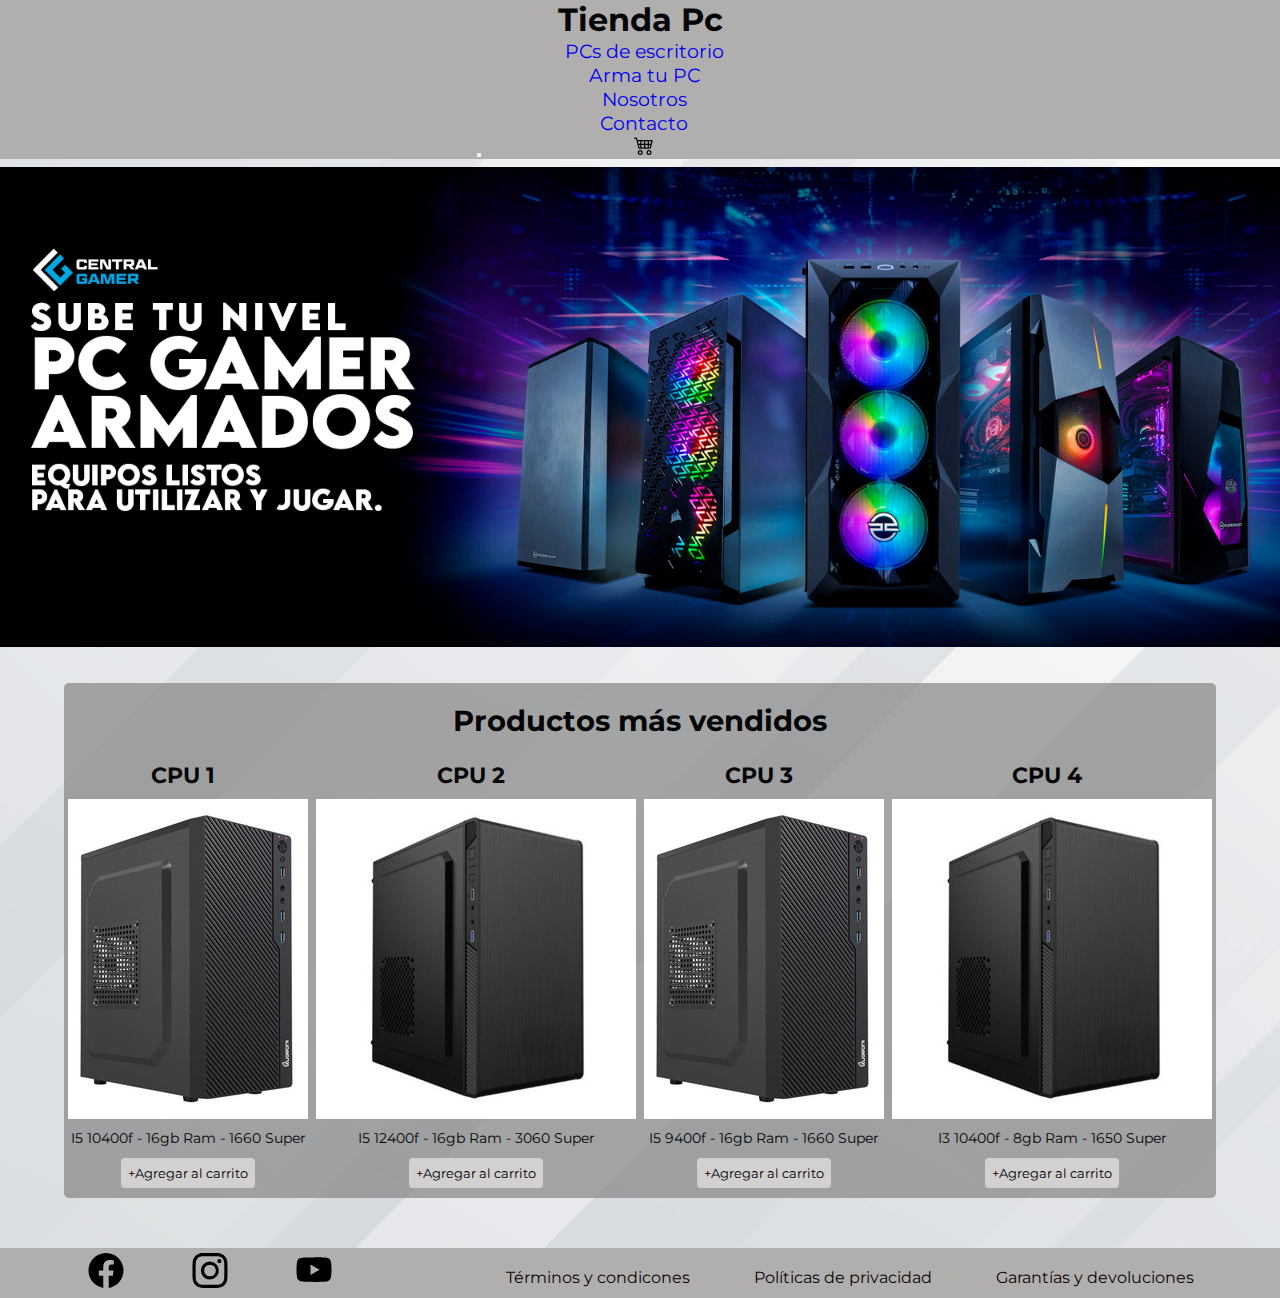
<file: index.html>
<!doctype html>
<html lang="en">
  <head>
    <meta charset="utf-8">
    <meta name="viewport" content="width=device-width, initial-scale=1">
    <meta name="robot" content="index,follow"/>
    <meta name="description" content="Comprá la pc que estas buscando al mejor precio del mercado">
    <title>Tienda PC - Inicio</title>
    <link href="https://cdn.jsdelivr.net/npm/bootstrap@5.3.0/dist/css/bootstrap.min.css" rel="stylesheet" integrity="sha384-9ndCyUaIbzAi2FUVXJi0CjmCapSmO7SnpJef0486qhLnuZ2cdeRhO02iuK6FUUVM" crossorigin="anonymous">
    <link rel="stylesheet" href="./css/main.css">
  </head>
  <body>
    <header>
      <nav class="navbar navbar-expand-md botonera sticky-top">
        <div class="container-fluid">
          <a class="navbar-brand" href="#"><a href="./index.html"><h1>Tienda Pc</h1></a>
          <button class="navbar-toggler" type="button" data-bs-toggle="collapse" data-bs-target="#navbarNav" aria-controls="navbarNav" aria-expanded="false" aria-label="Toggle navigation">
            <span class="navbar-toggler-icon"></span>
          </button>
          <div class="collapse navbar-collapse menu" id="navbarNav">
            <ul class="navbar-nav">
              <li class="nav-item">
                <a class="nav-link" href="./pages/pcsescritorio.html">PCs de escritorio</a>
              </li>
              <li class="nav-item">
                <a class="nav-link" href="./pages/armatupc.html">Arma tu PC</a>
              </li>
              <li class="nav-item">
                <a class="nav-link" href="./pages/nosotros.html">Nosotros</a>
              </li>
              <li class="nav-item">
                <a class="nav-link" href="./pages/contacto.html">Contacto</a>
              </li>
              <li><a href="#"><svg xmlns="http://www.w3.org/2000/svg"  fill="currentColor" class="bi bi-cart4" viewBox="0 0 16 16">
                <path d="M0 2.5A.5.5 0 0 1 .5 2H2a.5.5 0 0 1 .485.379L2.89 4H14.5a.5.5 0 0 1 .485.621l-1.5 6A.5.5 0 0 1 13 11H4a.5.5 0 0 1-.485-.379L1.61 3H.5a.5.5 0 0 1-.5-.5zM3.14 5l.5 2H5V5H3.14zM6 5v2h2V5H6zm3 0v2h2V5H9zm3 0v2h1.36l.5-2H12zm1.11 3H12v2h.61l.5-2zM11 8H9v2h2V8zM8 8H6v2h2V8zM5 8H3.89l.5 2H5V8zm0 5a1 1 0 1 0 0 2 1 1 0 0 0 0-2zm-2 1a2 2 0 1 1 4 0 2 2 0 0 1-4 0zm9-1a1 1 0 1 0 0 2 1 1 0 0 0 0-2zm-2 1a2 2 0 1 1 4 0 2 2 0 0 1-4 0z" /></svg></a>
                </li>   
            </ul>
          </div>
        </div>
      </nav>
        <img src="img/backgrounds/Computadores.png" alt="Setup gamer">
    </header>
    <main>
        <section class="container">
            <h2>Productos más vendidos</h2>
                <div class="productos-mas-vendidos">
                    <figure>
                        <a href="#">
                        <figcaption><h3>CPU 1</h3></figcaption>
                        <img src="./img/Gabinetes/gabinete2.jpg" alt="Gabinete de computadora"></a>
                        <p>I5 10400f - 16gb Ram - 1660 Super</p>
                        <button>+Agregar al carrito</button>
                    </figure>
                    <figure>
                        <a href="#">
                        <figcaption><h3>CPU 2</h3></figcaption>
                        <img src="./img/Gabinetes/gabinete1.jpg" alt="Gabinete de computadora"></a>
                        <p>I5 12400f - 16gb Ram - 3060 Super</p>
                        <button>+Agregar al carrito</button>
                    </figure>
                    <figure>
                        <a href="#">
                        <figcaption><h3>CPU 3</h3></figcaption>
                        <img src="./img/Gabinetes/gabinete2.jpg" alt="Gabinete de computadora"></a>  
                        <p>I5 9400f - 16gb Ram - 1660 Super</p>
                        <button>+Agregar al carrito</button>
                    </figure>
                    <figure>
                        <a href="#">
                        <figcaption><h3>CPU 4</h3></figcaption>
                        <img src="./img/Gabinetes/gabinete1.jpg" alt="Gabinete de computadora"></a>
                        <p>I3 10400f - 8gb Ram - 1650 Super</p>
                        <button>+Agregar al carrito</button>   
                    </figure>       
             </div>
        </section>
    </main>
    <footer>
        <div class="social">
            <svg xmlns="http://www.w3.org/2000/svg" fill="currentColor" class="bi bi-facebook"
                viewBox="0 0 16 16">
                <path
                    d="M16 8.049c0-4.446-3.582-8.05-8-8.05C3.58 0-.002 3.603-.002 8.05c0 4.017 2.926 7.347 6.75 7.951v-5.625h-2.03V8.05H6.75V6.275c0-2.017 1.195-3.131 3.022-3.131.876 0 1.791.157 1.791.157v1.98h-1.009c-.993 0-1.303.621-1.303 1.258v1.51h2.218l-.354 2.326H9.25V16c3.824-.604 6.75-3.934 6.75-7.951z" />
            </svg>
            <svg xmlns="http://www.w3.org/2000/svg" fill="currentColor" class="bi bi-instagram"
                viewBox="0 0 16 16">
                <path
                    d="M8 0C5.829 0 5.556.01 4.703.048 3.85.088 3.269.222 2.76.42a3.917 3.917 0 0 0-1.417.923A3.927 3.927 0 0 0 .42 2.76C.222 3.268.087 3.85.048 4.7.01 5.555 0 5.827 0 8.001c0 2.172.01 2.444.048 3.297.04.852.174 1.433.372 1.942.205.526.478.972.923 1.417.444.445.89.719 1.416.923.51.198 1.09.333 1.942.372C5.555 15.99 5.827 16 8 16s2.444-.01 3.298-.048c.851-.04 1.434-.174 1.943-.372a3.916 3.916 0 0 0 1.416-.923c.445-.445.718-.891.923-1.417.197-.509.332-1.09.372-1.942C15.99 10.445 16 10.173 16 8s-.01-2.445-.048-3.299c-.04-.851-.175-1.433-.372-1.941a3.926 3.926 0 0 0-.923-1.417A3.911 3.911 0 0 0 13.24.42c-.51-.198-1.092-.333-1.943-.372C10.443.01 10.172 0 7.998 0h.003zm-.717 1.442h.718c2.136 0 2.389.007 3.232.046.78.035 1.204.166 1.486.275.373.145.64.319.92.599.28.28.453.546.598.92.11.281.24.705.275 1.485.039.843.047 1.096.047 3.231s-.008 2.389-.047 3.232c-.035.78-.166 1.203-.275 1.485a2.47 2.47 0 0 1-.599.919c-.28.28-.546.453-.92.598-.28.11-.704.24-1.485.276-.843.038-1.096.047-3.232.047s-2.39-.009-3.233-.047c-.78-.036-1.203-.166-1.485-.276a2.478 2.478 0 0 1-.92-.598 2.48 2.48 0 0 1-.6-.92c-.109-.281-.24-.705-.275-1.485-.038-.843-.046-1.096-.046-3.233 0-2.136.008-2.388.046-3.231.036-.78.166-1.204.276-1.486.145-.373.319-.64.599-.92.28-.28.546-.453.92-.598.282-.11.705-.24 1.485-.276.738-.034 1.024-.044 2.515-.045v.002zm4.988 1.328a.96.96 0 1 0 0 1.92.96.96 0 0 0 0-1.92zm-4.27 1.122a4.109 4.109 0 1 0 0 8.217 4.109 4.109 0 0 0 0-8.217zm0 1.441a2.667 2.667 0 1 1 0 5.334 2.667 2.667 0 0 1 0-5.334z" />
            </svg>
            <svg xmlns="http://www.w3.org/2000/svg" fill="currentColor" class="bi bi-youtube"
                viewBox="0 0 16 16">
                <path
                    d="M8.051 1.999h.089c.822.003 4.987.033 6.11.335a2.01 2.01 0 0 1 1.415 1.42c.101.38.172.883.22 1.402l.01.104.022.26.008.104c.065.914.073 1.77.074 1.957v.075c-.001.194-.01 1.108-.082 2.06l-.008.105-.009.104c-.05.572-.124 1.14-.235 1.558a2.007 2.007 0 0 1-1.415 1.42c-1.16.312-5.569.334-6.18.335h-.142c-.309 0-1.587-.006-2.927-.052l-.17-.006-.087-.004-.171-.007-.171-.007c-1.11-.049-2.167-.128-2.654-.26a2.007 2.007 0 0 1-1.415-1.419c-.111-.417-.185-.986-.235-1.558L.09 9.82l-.008-.104A31.4 31.4 0 0 1 0 7.68v-.123c.002-.215.01-.958.064-1.778l.007-.103.003-.052.008-.104.022-.26.01-.104c.048-.519.119-1.023.22-1.402a2.007 2.007 0 0 1 1.415-1.42c.487-.13 1.544-.21 2.654-.26l.17-.007.172-.006.086-.003.171-.007A99.788 99.788 0 0 1 7.858 2h.193zM6.4 5.209v4.818l4.157-2.408L6.4 5.209z" />
            </svg>
        </div>
        <div class="pie">
            <ul>
                <li>
                    <a href="#" rel="nofollow">Términos y condicones</a>
                </li>
                <li>
                    <a href="#" rel="nofollow">Políticas de privacidad</a>
                </li>
                <li>
                    <a href="#" rel="nofollow">Garantías y devoluciones</a>
                </li>
            </ul>
        </div>
    </footer>
<script src="https://cdn.jsdelivr.net/npm/bootstrap@5.3.0/dist/js/bootstrap.bundle.min.js" integrity="sha384-geWF76RCwLtnZ8qwWowPQNguL3RmwHVBC9FhGdlKrxdiJJigb/j/68SIy3Te4Bkz" crossorigin="anonymous"></script>
</body>
</html>
</file>
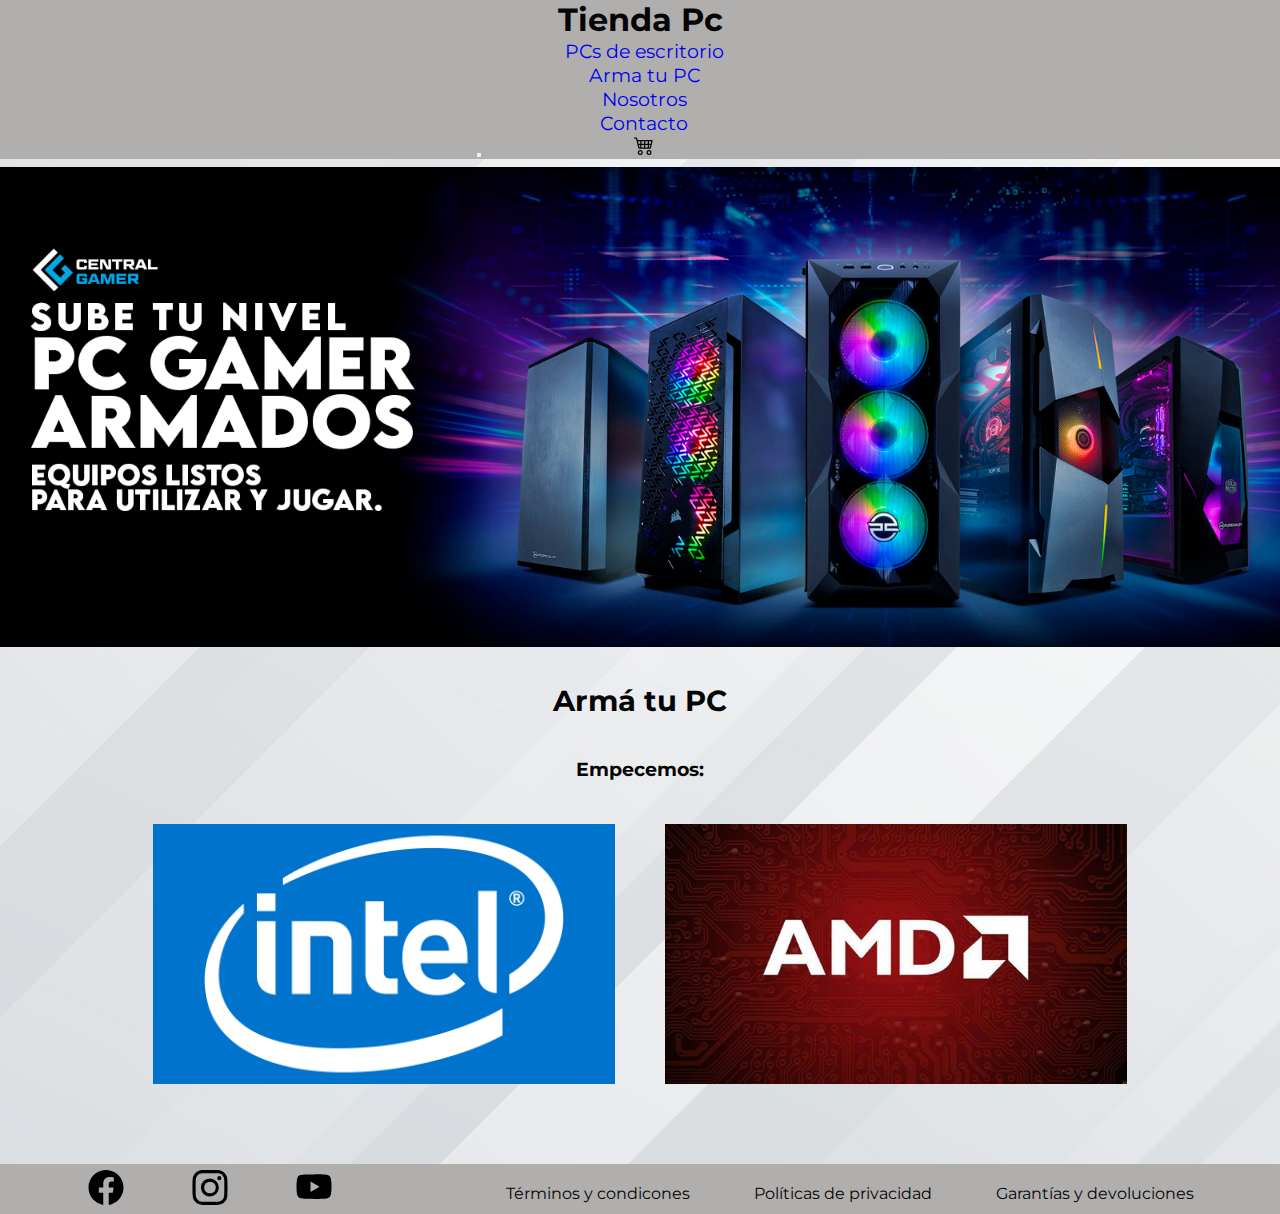
<file: pages/armatupc.html>
<!doctype html>
<html lang="en">
  <head>
    <meta charset="utf-8">
    <meta name="viewport" content="width=device-width, initial-scale=1">
    <meta name="description" content="En esta pagina vas a poder armar tu pc a gusto de acuerdo a los componentes que necesites">
    <title>Tienda PC - Arma tu PC</title>
    <link href="https://cdn.jsdelivr.net/npm/bootstrap@5.3.0/dist/css/bootstrap.min.css" rel="stylesheet" integrity="sha384-9ndCyUaIbzAi2FUVXJi0CjmCapSmO7SnpJef0486qhLnuZ2cdeRhO02iuK6FUUVM" crossorigin="anonymous">
  </head>
  <link rel="stylesheet" href="../css/main.css">
  <body>
    <header>
      <nav class="navbar navbar-expand-md botonera sticky-top">
        <div class="container-fluid">
          <a class="navbar-brand" href="#"><a href="../index.html"><h1>Tienda Pc</h1></a>
          <button class="navbar-toggler" type="button" data-bs-toggle="collapse" data-bs-target="#navbarNav" aria-controls="navbarNav" aria-expanded="false" aria-label="Toggle navigation">
            <span class="navbar-toggler-icon"></span>
          </button>
          <div class="collapse navbar-collapse menu" id="navbarNav">
            <ul class="navbar-nav">
              <li class="nav-item">
                <a class="nav-link" href="./pcsescritorio.html">PCs de escritorio</a>
              </li>
              <li class="nav-item">
                <a class="nav-link" href="./armatupc.html">Arma tu PC</a>
              </li>
              <li class="nav-item">
                <a class="nav-link" href="./nosotros.html">Nosotros</a>
              </li>
              <li class="nav-item">
                <a class="nav-link" href="./contacto.html">Contacto</a>
              </li>
              <li><a href="#"><svg xmlns="http://www.w3.org/2000/svg"  fill="currentColor" class="bi bi-cart4" viewBox="0 0 16 16">
                <path d="M0 2.5A.5.5 0 0 1 .5 2H2a.5.5 0 0 1 .485.379L2.89 4H14.5a.5.5 0 0 1 .485.621l-1.5 6A.5.5 0 0 1 13 11H4a.5.5 0 0 1-.485-.379L1.61 3H.5a.5.5 0 0 1-.5-.5zM3.14 5l.5 2H5V5H3.14zM6 5v2h2V5H6zm3 0v2h2V5H9zm3 0v2h1.36l.5-2H12zm1.11 3H12v2h.61l.5-2zM11 8H9v2h2V8zM8 8H6v2h2V8zM5 8H3.89l.5 2H5V8zm0 5a1 1 0 1 0 0 2 1 1 0 0 0 0-2zm-2 1a2 2 0 1 1 4 0 2 2 0 0 1-4 0zm9-1a1 1 0 1 0 0 2 1 1 0 0 0 0-2zm-2 1a2 2 0 1 1 4 0 2 2 0 0 1-4 0z" /></svg></a>
                </li>   
            </ul>
          </div>
        </div>
      </nav>
        <img src="../img/backgrounds/Computadores.png" alt="Setup gamer">
    </header>
    <main>
        <section class="armatupc">
            <h2>Armá tu PC</h2>
            <h3>Empecemos:</h3>
            <a href="#">
                <img src="../img/icon/Intel-Emblem.png" width="300" alt="Logo de Intel" class="logointel">
            </a>
            <a href="#">
                <img src="../img/icon/AMD-logo.jpg" alt="Logo de AMD" class="logoamd">
            </a>
        </section>
    </main>
    <footer>
      <div class="social">
        <svg xmlns="http://www.w3.org/2000/svg" fill="currentColor" class="bi bi-facebook"
            viewBox="0 0 16 16">
            <path
                d="M16 8.049c0-4.446-3.582-8.05-8-8.05C3.58 0-.002 3.603-.002 8.05c0 4.017 2.926 7.347 6.75 7.951v-5.625h-2.03V8.05H6.75V6.275c0-2.017 1.195-3.131 3.022-3.131.876 0 1.791.157 1.791.157v1.98h-1.009c-.993 0-1.303.621-1.303 1.258v1.51h2.218l-.354 2.326H9.25V16c3.824-.604 6.75-3.934 6.75-7.951z" />
        </svg>
        <svg xmlns="http://www.w3.org/2000/svg" fill="currentColor" class="bi bi-instagram"
            viewBox="0 0 16 16">
            <path
                d="M8 0C5.829 0 5.556.01 4.703.048 3.85.088 3.269.222 2.76.42a3.917 3.917 0 0 0-1.417.923A3.927 3.927 0 0 0 .42 2.76C.222 3.268.087 3.85.048 4.7.01 5.555 0 5.827 0 8.001c0 2.172.01 2.444.048 3.297.04.852.174 1.433.372 1.942.205.526.478.972.923 1.417.444.445.89.719 1.416.923.51.198 1.09.333 1.942.372C5.555 15.99 5.827 16 8 16s2.444-.01 3.298-.048c.851-.04 1.434-.174 1.943-.372a3.916 3.916 0 0 0 1.416-.923c.445-.445.718-.891.923-1.417.197-.509.332-1.09.372-1.942C15.99 10.445 16 10.173 16 8s-.01-2.445-.048-3.299c-.04-.851-.175-1.433-.372-1.941a3.926 3.926 0 0 0-.923-1.417A3.911 3.911 0 0 0 13.24.42c-.51-.198-1.092-.333-1.943-.372C10.443.01 10.172 0 7.998 0h.003zm-.717 1.442h.718c2.136 0 2.389.007 3.232.046.78.035 1.204.166 1.486.275.373.145.64.319.92.599.28.28.453.546.598.92.11.281.24.705.275 1.485.039.843.047 1.096.047 3.231s-.008 2.389-.047 3.232c-.035.78-.166 1.203-.275 1.485a2.47 2.47 0 0 1-.599.919c-.28.28-.546.453-.92.598-.28.11-.704.24-1.485.276-.843.038-1.096.047-3.232.047s-2.39-.009-3.233-.047c-.78-.036-1.203-.166-1.485-.276a2.478 2.478 0 0 1-.92-.598 2.48 2.48 0 0 1-.6-.92c-.109-.281-.24-.705-.275-1.485-.038-.843-.046-1.096-.046-3.233 0-2.136.008-2.388.046-3.231.036-.78.166-1.204.276-1.486.145-.373.319-.64.599-.92.28-.28.546-.453.92-.598.282-.11.705-.24 1.485-.276.738-.034 1.024-.044 2.515-.045v.002zm4.988 1.328a.96.96 0 1 0 0 1.92.96.96 0 0 0 0-1.92zm-4.27 1.122a4.109 4.109 0 1 0 0 8.217 4.109 4.109 0 0 0 0-8.217zm0 1.441a2.667 2.667 0 1 1 0 5.334 2.667 2.667 0 0 1 0-5.334z" />
        </svg>
        <svg xmlns="http://www.w3.org/2000/svg" fill="currentColor" class="bi bi-youtube"
            viewBox="0 0 16 16">
            <path
                d="M8.051 1.999h.089c.822.003 4.987.033 6.11.335a2.01 2.01 0 0 1 1.415 1.42c.101.38.172.883.22 1.402l.01.104.022.26.008.104c.065.914.073 1.77.074 1.957v.075c-.001.194-.01 1.108-.082 2.06l-.008.105-.009.104c-.05.572-.124 1.14-.235 1.558a2.007 2.007 0 0 1-1.415 1.42c-1.16.312-5.569.334-6.18.335h-.142c-.309 0-1.587-.006-2.927-.052l-.17-.006-.087-.004-.171-.007-.171-.007c-1.11-.049-2.167-.128-2.654-.26a2.007 2.007 0 0 1-1.415-1.419c-.111-.417-.185-.986-.235-1.558L.09 9.82l-.008-.104A31.4 31.4 0 0 1 0 7.68v-.123c.002-.215.01-.958.064-1.778l.007-.103.003-.052.008-.104.022-.26.01-.104c.048-.519.119-1.023.22-1.402a2.007 2.007 0 0 1 1.415-1.42c.487-.13 1.544-.21 2.654-.26l.17-.007.172-.006.086-.003.171-.007A99.788 99.788 0 0 1 7.858 2h.193zM6.4 5.209v4.818l4.157-2.408L6.4 5.209z" />
        </svg>
    </div>
        <div class="pie">
            <ul>
                <li>
                    <a href="#" rel="nofollow">Términos y condicones</a>
                </li>
                <li>
                    <a href="#" rel="nofollow">Políticas de privacidad</a>
                </li>
                <li>
                    <a href="#" rel="nofollow">Garantías y devoluciones</a>
                </li>
            </ul>
        </div>
    </footer>
</body>
<script src="https://cdn.jsdelivr.net/npm/bootstrap@5.3.0/dist/js/bootstrap.bundle.min.js" integrity="sha384-geWF76RCwLtnZ8qwWowPQNguL3RmwHVBC9FhGdlKrxdiJJigb/j/68SIy3Te4Bkz" crossorigin="anonymous"></script>
</html>
</file>
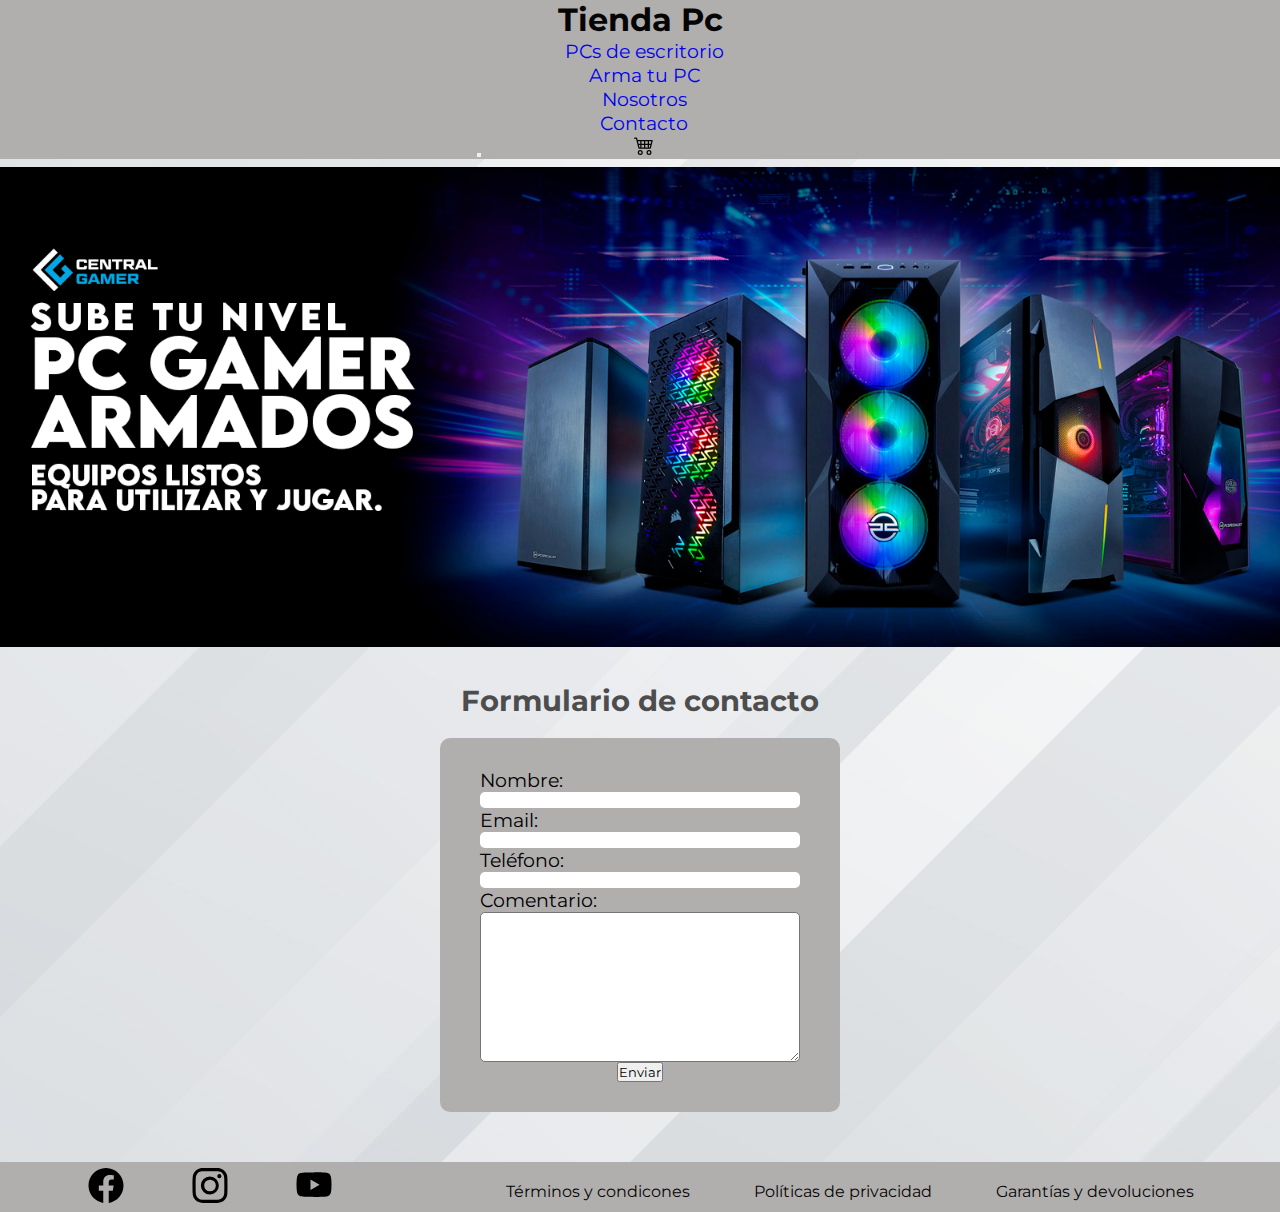
<file: pages/contacto.html>
<!doctype html>
<html lang="en">
  <head>
    <meta charset="utf-8">
    <meta name="viewport" content="width=device-width, initial-scale=1">
    <meta name="description" content="Contactate con nosotros y te ayudamos a sacarte las dudas para la compra de tu pc.">
    <title>Tienda PC - Contacto</title>
    <link href="https://cdn.jsdelivr.net/npm/bootstrap@5.3.0/dist/css/bootstrap.min.css" rel="stylesheet" integrity="sha384-9ndCyUaIbzAi2FUVXJi0CjmCapSmO7SnpJef0486qhLnuZ2cdeRhO02iuK6FUUVM" crossorigin="anonymous">
  </head>
  <link rel="stylesheet" href="../css/main.css">
  <body>
    <header>
      <nav class="navbar navbar-expand-md botonera sticky-top">
        <div class="container-fluid">
          <a class="navbar-brand" href="#"><a href="../index.html"><h1>Tienda Pc</h1></a>
          <button class="navbar-toggler" type="button" data-bs-toggle="collapse" data-bs-target="#navbarNav" aria-controls="navbarNav" aria-expanded="false" aria-label="Toggle navigation">
            <span class="navbar-toggler-icon"></span>
          </button>
          <div class="collapse navbar-collapse menu" id="navbarNav">
            <ul class="navbar-nav">
              <li class="nav-item">
                <a class="nav-link" href="./pcsescritorio.html">PCs de escritorio</a>
              </li>
              <li class="nav-item">
                <a class="nav-link" href="./armatupc.html">Arma tu PC</a>
              </li>
              <li class="nav-item">
                <a class="nav-link" href="./nosotros.html">Nosotros</a>
              </li>
              <li class="nav-item">
                <a class="nav-link" href="./contacto.html">Contacto</a>
              </li>
              <li><a href="#"><svg xmlns="http://www.w3.org/2000/svg" width="16" height="16" fill="currentColor"
                class="bi bi-cart4" viewBox="0 0 16 16">
                <path d="M0 2.5A.5.5 0 0 1 .5 2H2a.5.5 0 0 1 .485.379L2.89 4H14.5a.5.5 0 0 1 .485.621l-1.5 6A.5.5 0 0 1 13 11H4a.5.5 0 0 1-.485-.379L1.61 3H.5a.5.5 0 0 1-.5-.5zM3.14 5l.5 2H5V5H3.14zM6 5v2h2V5H6zm3 0v2h2V5H9zm3 0v2h1.36l.5-2H12zm1.11 3H12v2h.61l.5-2zM11 8H9v2h2V8zM8 8H6v2h2V8zM5 8H3.89l.5 2H5V8zm0 5a1 1 0 1 0 0 2 1 1 0 0 0 0-2zm-2 1a2 2 0 1 1 4 0 2 2 0 0 1-4 0zm9-1a1 1 0 1 0 0 2 1 1 0 0 0 0-2zm-2 1a2 2 0 1 1 4 0 2 2 0 0 1-4 0z" /></svg></a>
                </li>   
            </ul>
          </div>
        </div>
      </nav>
        <img src="../img/backgrounds/Computadores.png" alt="Setup gamer">
    </header>
  <main>
    <div class="formulario">
      <h2>Formulario de contacto</h2>
      <form class="form-contact">
        <label for="nombre">Nombre:</label>
        <input type="text" id="nombre" name="nombre" required>
        <label for="email">Email:</label>
        <input type="email" id="email" name="email" required>
        <label for="telefono">Teléfono:</label>
        <input type="tel" id="telefono" name="telefono" required>
        <label for="comentario">Comentario:</label>
        <textarea id="comentario" name="comentario" required></textarea>
        <button type="submit">Enviar</button>
      </form>
    </div>
  </main>
    <footer>
      <div class="social">
        <svg xmlns="http://www.w3.org/2000/svg" fill="currentColor" class="bi bi-facebook"
            viewBox="0 0 16 16">
            <path
                d="M16 8.049c0-4.446-3.582-8.05-8-8.05C3.58 0-.002 3.603-.002 8.05c0 4.017 2.926 7.347 6.75 7.951v-5.625h-2.03V8.05H6.75V6.275c0-2.017 1.195-3.131 3.022-3.131.876 0 1.791.157 1.791.157v1.98h-1.009c-.993 0-1.303.621-1.303 1.258v1.51h2.218l-.354 2.326H9.25V16c3.824-.604 6.75-3.934 6.75-7.951z" />
        </svg>
        <svg xmlns="http://www.w3.org/2000/svg" fill="currentColor" class="bi bi-instagram"
            viewBox="0 0 16 16">
            <path
                d="M8 0C5.829 0 5.556.01 4.703.048 3.85.088 3.269.222 2.76.42a3.917 3.917 0 0 0-1.417.923A3.927 3.927 0 0 0 .42 2.76C.222 3.268.087 3.85.048 4.7.01 5.555 0 5.827 0 8.001c0 2.172.01 2.444.048 3.297.04.852.174 1.433.372 1.942.205.526.478.972.923 1.417.444.445.89.719 1.416.923.51.198 1.09.333 1.942.372C5.555 15.99 5.827 16 8 16s2.444-.01 3.298-.048c.851-.04 1.434-.174 1.943-.372a3.916 3.916 0 0 0 1.416-.923c.445-.445.718-.891.923-1.417.197-.509.332-1.09.372-1.942C15.99 10.445 16 10.173 16 8s-.01-2.445-.048-3.299c-.04-.851-.175-1.433-.372-1.941a3.926 3.926 0 0 0-.923-1.417A3.911 3.911 0 0 0 13.24.42c-.51-.198-1.092-.333-1.943-.372C10.443.01 10.172 0 7.998 0h.003zm-.717 1.442h.718c2.136 0 2.389.007 3.232.046.78.035 1.204.166 1.486.275.373.145.64.319.92.599.28.28.453.546.598.92.11.281.24.705.275 1.485.039.843.047 1.096.047 3.231s-.008 2.389-.047 3.232c-.035.78-.166 1.203-.275 1.485a2.47 2.47 0 0 1-.599.919c-.28.28-.546.453-.92.598-.28.11-.704.24-1.485.276-.843.038-1.096.047-3.232.047s-2.39-.009-3.233-.047c-.78-.036-1.203-.166-1.485-.276a2.478 2.478 0 0 1-.92-.598 2.48 2.48 0 0 1-.6-.92c-.109-.281-.24-.705-.275-1.485-.038-.843-.046-1.096-.046-3.233 0-2.136.008-2.388.046-3.231.036-.78.166-1.204.276-1.486.145-.373.319-.64.599-.92.28-.28.546-.453.92-.598.282-.11.705-.24 1.485-.276.738-.034 1.024-.044 2.515-.045v.002zm4.988 1.328a.96.96 0 1 0 0 1.92.96.96 0 0 0 0-1.92zm-4.27 1.122a4.109 4.109 0 1 0 0 8.217 4.109 4.109 0 0 0 0-8.217zm0 1.441a2.667 2.667 0 1 1 0 5.334 2.667 2.667 0 0 1 0-5.334z" />
        </svg>
        <svg xmlns="http://www.w3.org/2000/svg" fill="currentColor" class="bi bi-youtube"
            viewBox="0 0 16 16">
            <path
                d="M8.051 1.999h.089c.822.003 4.987.033 6.11.335a2.01 2.01 0 0 1 1.415 1.42c.101.38.172.883.22 1.402l.01.104.022.26.008.104c.065.914.073 1.77.074 1.957v.075c-.001.194-.01 1.108-.082 2.06l-.008.105-.009.104c-.05.572-.124 1.14-.235 1.558a2.007 2.007 0 0 1-1.415 1.42c-1.16.312-5.569.334-6.18.335h-.142c-.309 0-1.587-.006-2.927-.052l-.17-.006-.087-.004-.171-.007-.171-.007c-1.11-.049-2.167-.128-2.654-.26a2.007 2.007 0 0 1-1.415-1.419c-.111-.417-.185-.986-.235-1.558L.09 9.82l-.008-.104A31.4 31.4 0 0 1 0 7.68v-.123c.002-.215.01-.958.064-1.778l.007-.103.003-.052.008-.104.022-.26.01-.104c.048-.519.119-1.023.22-1.402a2.007 2.007 0 0 1 1.415-1.42c.487-.13 1.544-.21 2.654-.26l.17-.007.172-.006.086-.003.171-.007A99.788 99.788 0 0 1 7.858 2h.193zM6.4 5.209v4.818l4.157-2.408L6.4 5.209z" />
        </svg>
    </div>
        <div class="pie">
            <ul>
                <li>
                    <a href="#" rel="nofollow">Términos y condicones</a>
                </li>
                <li>
                    <a href="#" rel="nofollow">Políticas de privacidad</a>
                </li>
                <li>
                    <a href="#" rel="nofollow">Garantías y devoluciones</a>
                </li>
            </ul>
        </div>
    </footer>
  </body>
<script src="https://cdn.jsdelivr.net/npm/bootstrap@5.3.0/dist/js/bootstrap.bundle.min.js" integrity="sha384-geWF76RCwLtnZ8qwWowPQNguL3RmwHVBC9FhGdlKrxdiJJigb/j/68SIy3Te4Bkz" crossorigin="anonymous"></script>
</html>
</file>
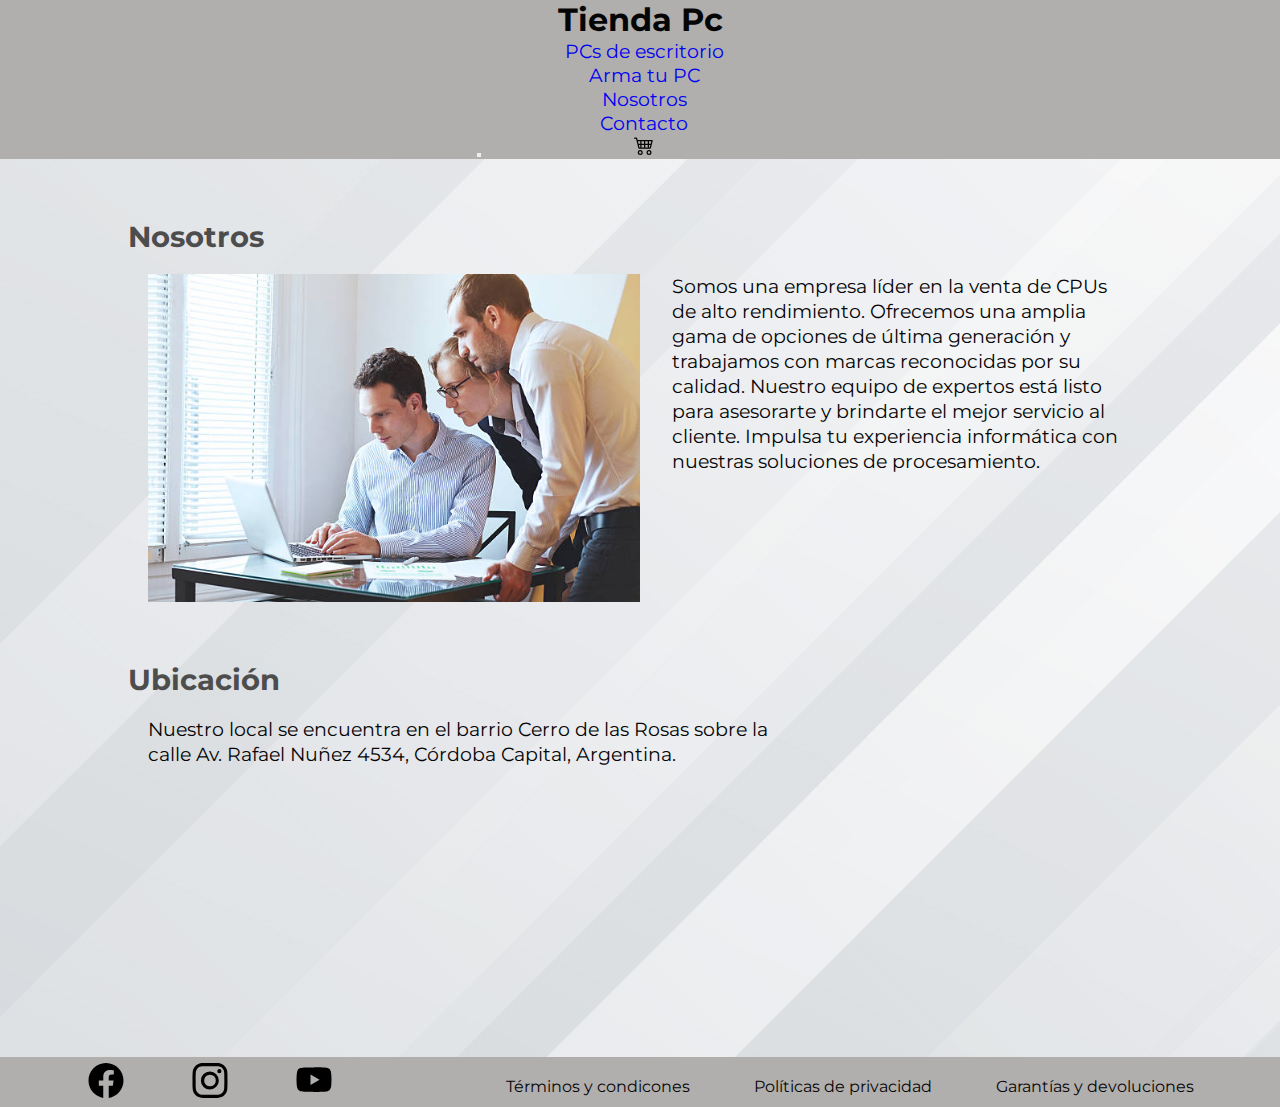
<file: pages/nosotros.html>
<!doctype html>
<html lang="en">
  <head>
    <meta charset="utf-8">
    <meta name="viewport" content="width=device-width, initial-scale=1">
    <meta name="description" content="Quienes somos y donde se ubica nuestro local">
    <title>Tienda PC - Nosotros</title>
    <link href="https://cdn.jsdelivr.net/npm/bootstrap@5.3.0/dist/css/bootstrap.min.css" rel="stylesheet" integrity="sha384-9ndCyUaIbzAi2FUVXJi0CjmCapSmO7SnpJef0486qhLnuZ2cdeRhO02iuK6FUUVM" crossorigin="anonymous">
  </head>
  <link rel="stylesheet" href="../css/main.css">
  <body>
    <header>
      <nav class="navbar navbar-expand-md botonera sticky-top">
        <div class="container-fluid">
          <a class="navbar-brand" href="#"><a href="../index.html"><h1>Tienda Pc</h1></a>
          <button class="navbar-toggler" type="button" data-bs-toggle="collapse" data-bs-target="#navbarNav" aria-controls="navbarNav" aria-expanded="false" aria-label="Toggle navigation">
            <span class="navbar-toggler-icon"></span>
          </button>
          <div class="collapse navbar-collapse menu" id="navbarNav">
            <ul class="navbar-nav">
              <li class="nav-item">
                <a class="nav-link" href="./pcsescritorio.html">PCs de escritorio</a>
              </li>
              <li class="nav-item">
                <a class="nav-link" href="./armatupc.html">Arma tu PC</a>
              </li>
              <li class="nav-item">
                <a class="nav-link" href="./nosotros.html">Nosotros</a>
              </li>
              <li class="nav-item">
                <a class="nav-link" href="./contacto.html">Contacto</a>
              </li>
              <li><a href="#"><svg xmlns="http://www.w3.org/2000/svg" width="16" height="16" fill="currentColor"
                class="bi bi-cart4" viewBox="0 0 16 16">
                <path d="M0 2.5A.5.5 0 0 1 .5 2H2a.5.5 0 0 1 .485.379L2.89 4H14.5a.5.5 0 0 1 .485.621l-1.5 6A.5.5 0 0 1 13 11H4a.5.5 0 0 1-.485-.379L1.61 3H.5a.5.5 0 0 1-.5-.5zM3.14 5l.5 2H5V5H3.14zM6 5v2h2V5H6zm3 0v2h2V5H9zm3 0v2h1.36l.5-2H12zm1.11 3H12v2h.61l.5-2zM11 8H9v2h2V8zM8 8H6v2h2V8zM5 8H3.89l.5 2H5V8zm0 5a1 1 0 1 0 0 2 1 1 0 0 0 0-2zm-2 1a2 2 0 1 1 4 0 2 2 0 0 1-4 0zm9-1a1 1 0 1 0 0 2 1 1 0 0 0 0-2zm-2 1a2 2 0 1 1 4 0 2 2 0 0 1-4 0z" /></svg></a>
                </li>   
            </ul>
          </div>
        </div>
      </nav>
    </header>
    <section class="nosotros">
      <h2>Nosotros</h2>
      <div class="nosotros-container">
          <img src="../img/nosotros.jpg" alt="Personas trabajando en computadora">
          <p>Somos una empresa líder en la venta de CPUs de alto rendimiento. Ofrecemos una amplia gama de opciones de última generación y trabajamos con marcas reconocidas por su calidad. Nuestro equipo de expertos está listo para asesorarte y brindarte el mejor servicio al cliente. Impulsa tu experiencia informática con nuestras soluciones de procesamiento.</p>
      </div>
  </section>
  <section class="ubicacion">
      <h2>Ubicación</h2>
      <div class="ubi-container">
          <p>Nuestro local se encuentra en el barrio Cerro de las Rosas sobre la calle Av. Rafael Nuñez 4534, Córdoba Capital, Argentina.</p>
          <iframe
              src="https://www.google.com/maps/embed?pb=!1m14!1m12!1m3!1d2864.8024588204817!2d-64.23683751165073!3d-31.36329850928271!2m3!1f0!2f0!3f0!3m2!1i1024!2i768!4f13.1!5e0!3m2!1sen!2sar!4v1685987212381!5m2!1sen!2sar"
              width="400" height="300" style="border:0;" allowfullscreen="" loading="lazy"
              referrerpolicy="no-referrer-when-downgrade"></iframe>
      </div>
  </section>
</main>
<footer>
  <div class="social">
    <svg xmlns="http://www.w3.org/2000/svg" fill="currentColor" class="bi bi-facebook"
        viewBox="0 0 16 16">
        <path
            d="M16 8.049c0-4.446-3.582-8.05-8-8.05C3.58 0-.002 3.603-.002 8.05c0 4.017 2.926 7.347 6.75 7.951v-5.625h-2.03V8.05H6.75V6.275c0-2.017 1.195-3.131 3.022-3.131.876 0 1.791.157 1.791.157v1.98h-1.009c-.993 0-1.303.621-1.303 1.258v1.51h2.218l-.354 2.326H9.25V16c3.824-.604 6.75-3.934 6.75-7.951z" />
    </svg>
    <svg xmlns="http://www.w3.org/2000/svg" fill="currentColor" class="bi bi-instagram"
        viewBox="0 0 16 16">
        <path
            d="M8 0C5.829 0 5.556.01 4.703.048 3.85.088 3.269.222 2.76.42a3.917 3.917 0 0 0-1.417.923A3.927 3.927 0 0 0 .42 2.76C.222 3.268.087 3.85.048 4.7.01 5.555 0 5.827 0 8.001c0 2.172.01 2.444.048 3.297.04.852.174 1.433.372 1.942.205.526.478.972.923 1.417.444.445.89.719 1.416.923.51.198 1.09.333 1.942.372C5.555 15.99 5.827 16 8 16s2.444-.01 3.298-.048c.851-.04 1.434-.174 1.943-.372a3.916 3.916 0 0 0 1.416-.923c.445-.445.718-.891.923-1.417.197-.509.332-1.09.372-1.942C15.99 10.445 16 10.173 16 8s-.01-2.445-.048-3.299c-.04-.851-.175-1.433-.372-1.941a3.926 3.926 0 0 0-.923-1.417A3.911 3.911 0 0 0 13.24.42c-.51-.198-1.092-.333-1.943-.372C10.443.01 10.172 0 7.998 0h.003zm-.717 1.442h.718c2.136 0 2.389.007 3.232.046.78.035 1.204.166 1.486.275.373.145.64.319.92.599.28.28.453.546.598.92.11.281.24.705.275 1.485.039.843.047 1.096.047 3.231s-.008 2.389-.047 3.232c-.035.78-.166 1.203-.275 1.485a2.47 2.47 0 0 1-.599.919c-.28.28-.546.453-.92.598-.28.11-.704.24-1.485.276-.843.038-1.096.047-3.232.047s-2.39-.009-3.233-.047c-.78-.036-1.203-.166-1.485-.276a2.478 2.478 0 0 1-.92-.598 2.48 2.48 0 0 1-.6-.92c-.109-.281-.24-.705-.275-1.485-.038-.843-.046-1.096-.046-3.233 0-2.136.008-2.388.046-3.231.036-.78.166-1.204.276-1.486.145-.373.319-.64.599-.92.28-.28.546-.453.92-.598.282-.11.705-.24 1.485-.276.738-.034 1.024-.044 2.515-.045v.002zm4.988 1.328a.96.96 0 1 0 0 1.92.96.96 0 0 0 0-1.92zm-4.27 1.122a4.109 4.109 0 1 0 0 8.217 4.109 4.109 0 0 0 0-8.217zm0 1.441a2.667 2.667 0 1 1 0 5.334 2.667 2.667 0 0 1 0-5.334z" />
    </svg>
    <svg xmlns="http://www.w3.org/2000/svg" fill="currentColor" class="bi bi-youtube"
        viewBox="0 0 16 16">
        <path
            d="M8.051 1.999h.089c.822.003 4.987.033 6.11.335a2.01 2.01 0 0 1 1.415 1.42c.101.38.172.883.22 1.402l.01.104.022.26.008.104c.065.914.073 1.77.074 1.957v.075c-.001.194-.01 1.108-.082 2.06l-.008.105-.009.104c-.05.572-.124 1.14-.235 1.558a2.007 2.007 0 0 1-1.415 1.42c-1.16.312-5.569.334-6.18.335h-.142c-.309 0-1.587-.006-2.927-.052l-.17-.006-.087-.004-.171-.007-.171-.007c-1.11-.049-2.167-.128-2.654-.26a2.007 2.007 0 0 1-1.415-1.419c-.111-.417-.185-.986-.235-1.558L.09 9.82l-.008-.104A31.4 31.4 0 0 1 0 7.68v-.123c.002-.215.01-.958.064-1.778l.007-.103.003-.052.008-.104.022-.26.01-.104c.048-.519.119-1.023.22-1.402a2.007 2.007 0 0 1 1.415-1.42c.487-.13 1.544-.21 2.654-.26l.17-.007.172-.006.086-.003.171-.007A99.788 99.788 0 0 1 7.858 2h.193zM6.4 5.209v4.818l4.157-2.408L6.4 5.209z" />
    </svg>
</div>
  <div class="pie">
      <ul>
          <li>
              <a href="#" rel="nofollow">Términos y condicones</a>
          </li>
          <li>
              <a href="#" rel="nofollow">Políticas de privacidad</a>
          </li>
          <li>
              <a href="#" rel="nofollow">Garantías y devoluciones</a>
          </li>
      </ul>
  </div>
    </footer>
      <script src="https://cdn.jsdelivr.net/npm/bootstrap@5.3.0/dist/js/bootstrap.bundle.min.js" integrity="sha384-geWF76RCwLtnZ8qwWowPQNguL3RmwHVBC9FhGdlKrxdiJJigb/j/68SIy3Te4Bkz" crossorigin="anonymous"></script>
  </body>
</html>
</file>
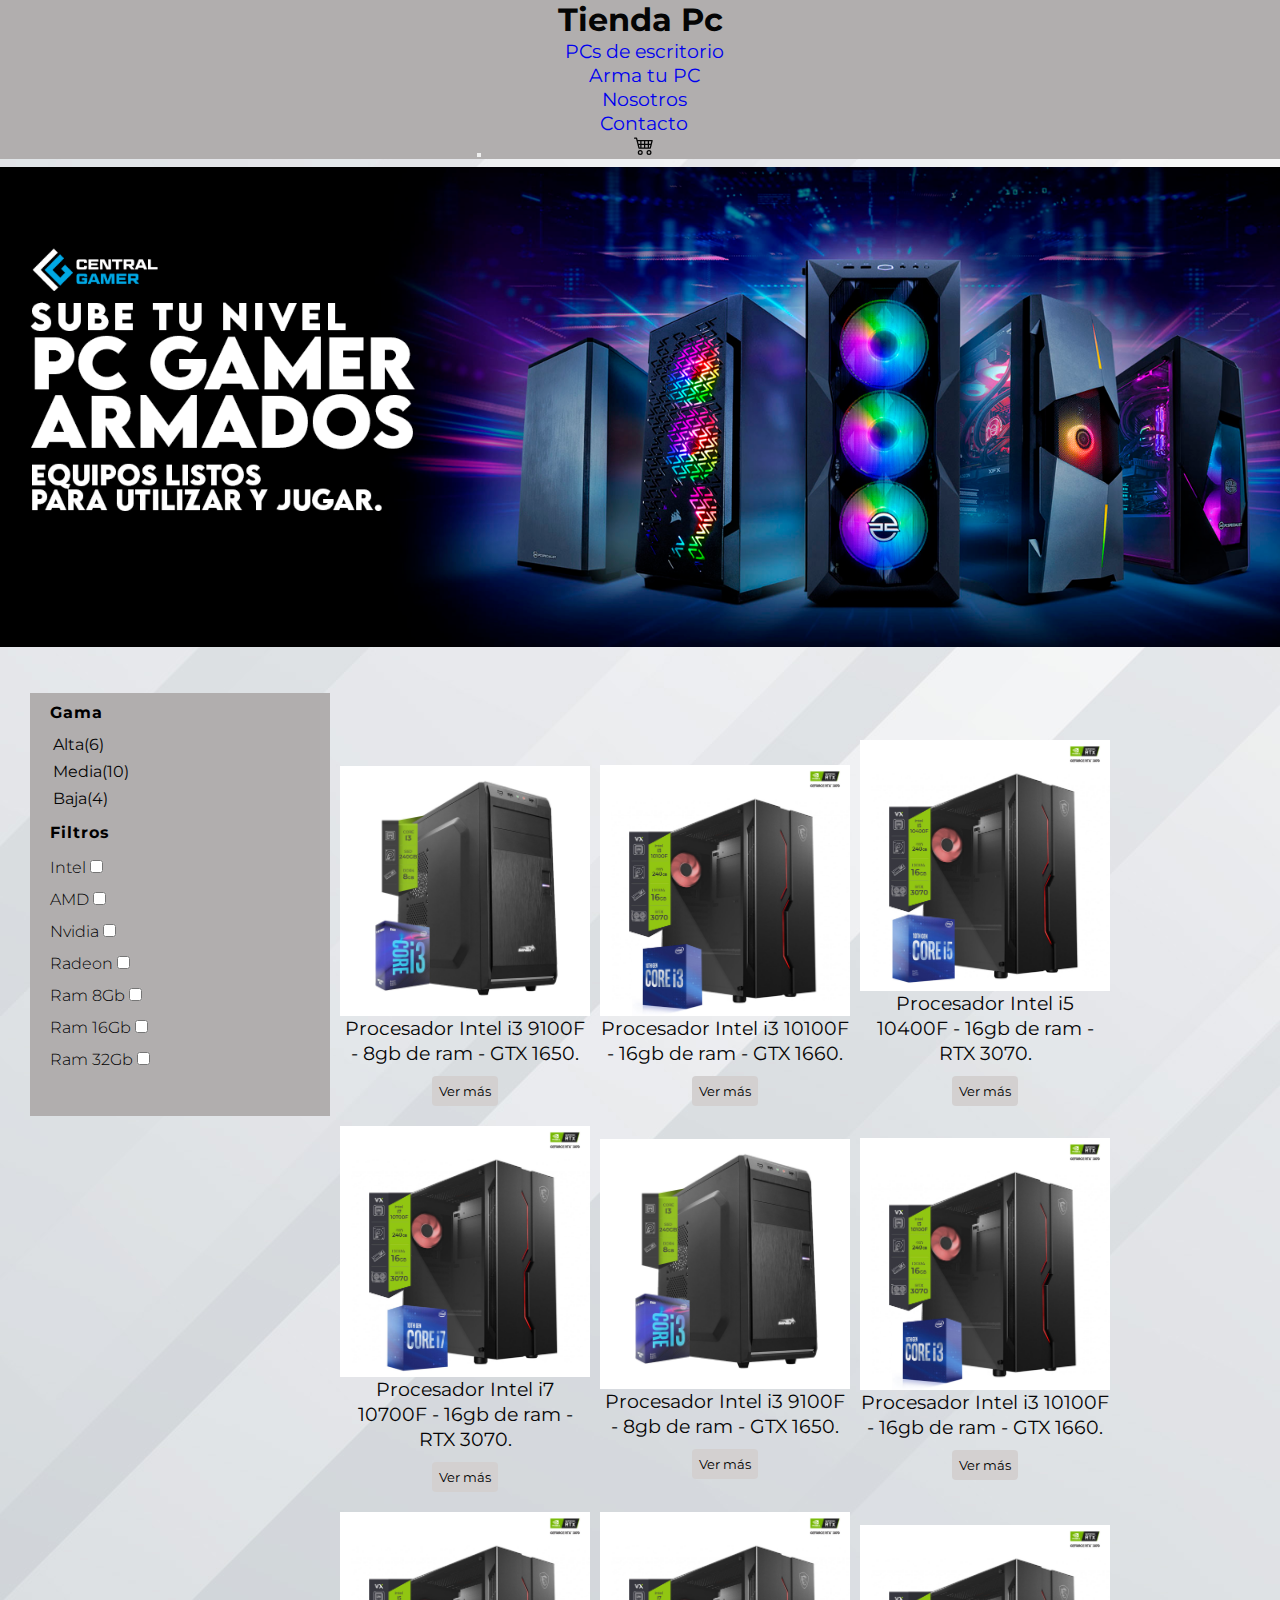
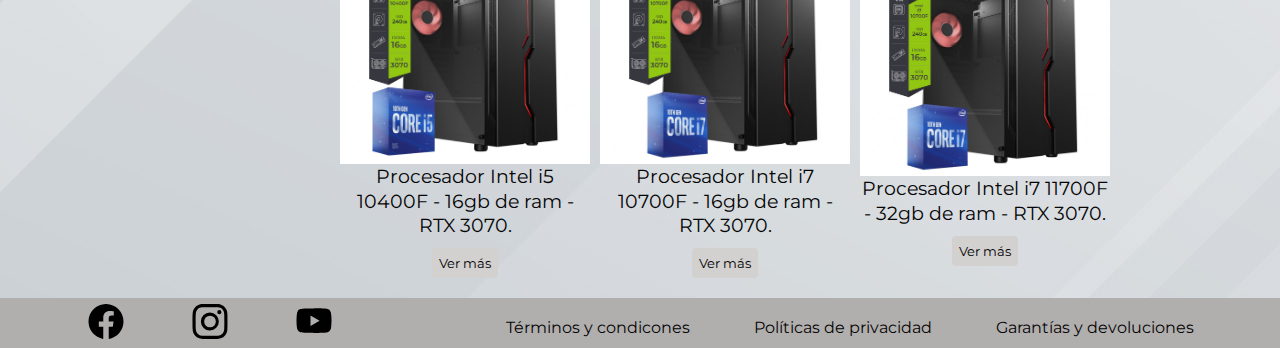
<file: pages/pcsescritorio.html>
<!doctype html>
<html lang="en">
  <head>
    <meta charset="utf-8">
    <meta name="viewport" content="width=device-width, initial-scale=1">
    <meta name="description" content="Tienda donde vas a poder buscar tu pc de acuerdo a los filtros pre establecidos.">
    <title>Tienda PC - PCs de escritorio</title>
    <link href="https://cdn.jsdelivr.net/npm/bootstrap@5.3.0/dist/css/bootstrap.min.css" rel="stylesheet" integrity="sha384-9ndCyUaIbzAi2FUVXJi0CjmCapSmO7SnpJef0486qhLnuZ2cdeRhO02iuK6FUUVM" crossorigin="anonymous">
  </head>
  <link rel="stylesheet" href="../css/main.css">
  <body>
    <header>
    <nav class="navbar navbar-expand-md botonera sticky-top">
        <div class="container-fluid">
          <a class="navbar-brand" href="#"><a href="../index.html"><h1>Tienda Pc</h1></a>
          <button class="navbar-toggler" type="button" data-bs-toggle="collapse" data-bs-target="#navbarNav" aria-controls="navbarNav" aria-expanded="false" aria-label="Toggle navigation">
            <span class="navbar-toggler-icon"></span>
          </button>
          <div class="collapse navbar-collapse menu" id="navbarNav">
            <ul class="navbar-nav">
              <li class="nav-item">
                <a class="nav-link" href="./pcsescritorio.html">PCs de escritorio</a>
              </li>
              <li class="nav-item">
                <a class="nav-link" href="./armatupc.html">Arma tu PC</a>
              </li>
              <li class="nav-item">
                <a class="nav-link" href="./nosotros.html">Nosotros</a>
              </li>
              <li class="nav-item">
                <a class="nav-link" href="./contacto.html">Contacto</a>
              </li>
              <li><a href="#"><svg xmlns="http://www.w3.org/2000/svg" width="16" height="16" fill="currentColor"
                class="bi bi-cart4" viewBox="0 0 16 16">
                <path d="M0 2.5A.5.5 0 0 1 .5 2H2a.5.5 0 0 1 .485.379L2.89 4H14.5a.5.5 0 0 1 .485.621l-1.5 6A.5.5 0 0 1 13 11H4a.5.5 0 0 1-.485-.379L1.61 3H.5a.5.5 0 0 1-.5-.5zM3.14 5l.5 2H5V5H3.14zM6 5v2h2V5H6zm3 0v2h2V5H9zm3 0v2h1.36l.5-2H12zm1.11 3H12v2h.61l.5-2zM11 8H9v2h2V8zM8 8H6v2h2V8zM5 8H3.89l.5 2H5V8zm0 5a1 1 0 1 0 0 2 1 1 0 0 0 0-2zm-2 1a2 2 0 1 1 4 0 2 2 0 0 1-4 0zm9-1a1 1 0 1 0 0 2 1 1 0 0 0 0-2zm-2 1a2 2 0 1 1 4 0 2 2 0 0 1-4 0z" /></svg></a>
                </li>   
            </ul>
          </div>
        </div>
      </nav>
         <img src="../img/backgrounds/Computadores.png" alt="Setup gamer">
    </header>

<main class="tienda">
        <section class="filters">
            <form>
                <span><b>Gama</b></span>
                <ul>
                    <li>
                        <a href="#">Alta(6)</a>
                    </li>
                    <li>
                        <a href="#">Media(10)</a>
                    </li>
                    <li>
                        <a href="#">Baja(4)</a>
                    </li>
                </ul>
                <span><b>Filtros</b></span>
                <div>
                    <label for="intel">Intel</label>
                    <input type="checkbox" id="intel">
                </div>
                <div>
                    <label for="amd">AMD</label>
                    <input type="checkbox" id="amd">
                </div>
                <div>
                    <label for="nvidia">Nvidia</label>
                    <input type="checkbox" id="nvidia">
                </div>
                <div>
                    <label for="radeon">Radeon</label>
                    <input type="checkbox" id="radeon">
                </div>
                <div>
                    <label for="ram8">Ram 8Gb</label>
                    <input type="checkbox" id="ram8">
                </div>
                <div>
                    <label for="ram16">Ram 16Gb</label>
                    <input type="checkbox" id="ram16">
                </div>
                <div>
                    <label for="ram32">Ram 32Gb</label>
                    <input type="checkbox" id="ram32">
                </div>
            </form>
        </section>
        <section class="prod1">
            <img class src="../img/Gabinetes/i3 8gb.jpg" alt="i3 8gb ram GTX 1650">
            <p>Procesador Intel i3 9100F - 8gb de ram - GTX 1650.</p>
            <button>Ver más</button>
        </section>
        <section class="prod2">
            <img src="../img/Gabinetes/i3 16gb.jpg" alt="i3 16gb ram GTX 1660">
            <p>Procesador Intel i3 10100F - 16gb de ram - GTX 1660.</p>
            <button>Ver más</button>
        </section>
        <section class="prod3">
            <img src="../img/Gabinetes/i5 16gb.jpg" alt="i5 16gb ram GTX 1660">
            <p>Procesador Intel i5 10400F - 16gb de ram - RTX 3070.</p>
            <button>Ver más</button>
        </section>
        <section class="prod4">
            <img src="../img/Gabinetes/i7 16gb.jpg" alt="i7 16gb ram GTX 1660">
            <p>Procesador Intel i7 10700F - 16gb de ram - RTX 3070.</p>
            <button>Ver más</button>
        </section>
        <section class="prod5">
            <img src="../img/Gabinetes/i3 8gb.jpg" alt="i3 8gb ram GTX 1660">
            <p>Procesador Intel i3 9100F - 8gb de ram - GTX 1650.</p>
            <button>Ver más</button>
        </section>
        <section class="prod6">
            <img src="../img/Gabinetes/i3 16gb.jpg" alt="i3 16gb ram GTX 1660">
            <p>Procesador Intel i3 10100F - 16gb de ram - GTX 1660.</p>
            <button>Ver más</button>
        </section>
        <section class="prod7">
            <img src="../img/Gabinetes/i5 16gb.jpg" alt="i5 16gb ram RTX 3070">
            <p>Procesador Intel i5 10400F - 16gb de ram - RTX 3070.</p>
            <button>Ver más</button>
        </section>
        <section class="prod8">
            <img src="../img/Gabinetes/i7 16gb.jpg" alt="i7 16gb ram RTX 3070">
            <p>Procesador Intel i7 10700F - 16gb de ram - RTX 3070.</p>
            <button>Ver más</button>
        </section>
        <section class="prod9">
            <img src="../img/Gabinetes/i7 16gb.jpg" alt="i7 32gb ram RTX 3070">
            <p>Procesador Intel i7 11700F - 32gb de ram - RTX 3070.</p>
            <button>Ver más</button>
        </section>
    </main>
    <footer>
        <div class="social">
            <svg xmlns="http://www.w3.org/2000/svg" fill="currentColor" class="bi bi-facebook"
                viewBox="0 0 16 16">
                <path
                    d="M16 8.049c0-4.446-3.582-8.05-8-8.05C3.58 0-.002 3.603-.002 8.05c0 4.017 2.926 7.347 6.75 7.951v-5.625h-2.03V8.05H6.75V6.275c0-2.017 1.195-3.131 3.022-3.131.876 0 1.791.157 1.791.157v1.98h-1.009c-.993 0-1.303.621-1.303 1.258v1.51h2.218l-.354 2.326H9.25V16c3.824-.604 6.75-3.934 6.75-7.951z" />
            </svg>
            <svg xmlns="http://www.w3.org/2000/svg" fill="currentColor" class="bi bi-instagram"
                viewBox="0 0 16 16">
                <path
                    d="M8 0C5.829 0 5.556.01 4.703.048 3.85.088 3.269.222 2.76.42a3.917 3.917 0 0 0-1.417.923A3.927 3.927 0 0 0 .42 2.76C.222 3.268.087 3.85.048 4.7.01 5.555 0 5.827 0 8.001c0 2.172.01 2.444.048 3.297.04.852.174 1.433.372 1.942.205.526.478.972.923 1.417.444.445.89.719 1.416.923.51.198 1.09.333 1.942.372C5.555 15.99 5.827 16 8 16s2.444-.01 3.298-.048c.851-.04 1.434-.174 1.943-.372a3.916 3.916 0 0 0 1.416-.923c.445-.445.718-.891.923-1.417.197-.509.332-1.09.372-1.942C15.99 10.445 16 10.173 16 8s-.01-2.445-.048-3.299c-.04-.851-.175-1.433-.372-1.941a3.926 3.926 0 0 0-.923-1.417A3.911 3.911 0 0 0 13.24.42c-.51-.198-1.092-.333-1.943-.372C10.443.01 10.172 0 7.998 0h.003zm-.717 1.442h.718c2.136 0 2.389.007 3.232.046.78.035 1.204.166 1.486.275.373.145.64.319.92.599.28.28.453.546.598.92.11.281.24.705.275 1.485.039.843.047 1.096.047 3.231s-.008 2.389-.047 3.232c-.035.78-.166 1.203-.275 1.485a2.47 2.47 0 0 1-.599.919c-.28.28-.546.453-.92.598-.28.11-.704.24-1.485.276-.843.038-1.096.047-3.232.047s-2.39-.009-3.233-.047c-.78-.036-1.203-.166-1.485-.276a2.478 2.478 0 0 1-.92-.598 2.48 2.48 0 0 1-.6-.92c-.109-.281-.24-.705-.275-1.485-.038-.843-.046-1.096-.046-3.233 0-2.136.008-2.388.046-3.231.036-.78.166-1.204.276-1.486.145-.373.319-.64.599-.92.28-.28.546-.453.92-.598.282-.11.705-.24 1.485-.276.738-.034 1.024-.044 2.515-.045v.002zm4.988 1.328a.96.96 0 1 0 0 1.92.96.96 0 0 0 0-1.92zm-4.27 1.122a4.109 4.109 0 1 0 0 8.217 4.109 4.109 0 0 0 0-8.217zm0 1.441a2.667 2.667 0 1 1 0 5.334 2.667 2.667 0 0 1 0-5.334z" />
            </svg>
            <svg xmlns="http://www.w3.org/2000/svg" fill="currentColor" class="bi bi-youtube"
                viewBox="0 0 16 16">
                <path
                    d="M8.051 1.999h.089c.822.003 4.987.033 6.11.335a2.01 2.01 0 0 1 1.415 1.42c.101.38.172.883.22 1.402l.01.104.022.26.008.104c.065.914.073 1.77.074 1.957v.075c-.001.194-.01 1.108-.082 2.06l-.008.105-.009.104c-.05.572-.124 1.14-.235 1.558a2.007 2.007 0 0 1-1.415 1.42c-1.16.312-5.569.334-6.18.335h-.142c-.309 0-1.587-.006-2.927-.052l-.17-.006-.087-.004-.171-.007-.171-.007c-1.11-.049-2.167-.128-2.654-.26a2.007 2.007 0 0 1-1.415-1.419c-.111-.417-.185-.986-.235-1.558L.09 9.82l-.008-.104A31.4 31.4 0 0 1 0 7.68v-.123c.002-.215.01-.958.064-1.778l.007-.103.003-.052.008-.104.022-.26.01-.104c.048-.519.119-1.023.22-1.402a2.007 2.007 0 0 1 1.415-1.42c.487-.13 1.544-.21 2.654-.26l.17-.007.172-.006.086-.003.171-.007A99.788 99.788 0 0 1 7.858 2h.193zM6.4 5.209v4.818l4.157-2.408L6.4 5.209z" />
            </svg>
        </div>
        <div class="pie">
            <ul>
                <li>
                    <a href="#" rel="nofollow">Términos y condicones</a>
                </li>
                <li>
                    <a href="#" rel="nofollow">Políticas de privacidad</a>
                </li>
                <li>
                    <a href="#" rel="nofollow">Garantías y devoluciones</a>
                </li>
            </ul>
        </div>
    </footer>
</body>
<script src="https://cdn.jsdelivr.net/npm/bootstrap@5.3.0/dist/js/bootstrap.bundle.min.js" integrity="sha384-geWF76RCwLtnZ8qwWowPQNguL3RmwHVBC9FhGdlKrxdiJJigb/j/68SIy3Te4Bkz" crossorigin="anonymous"></script>
</html>
</file>
<file: css/main.css>
@import url("https://fonts.googleapis.com/css2?family=Montserrat:wght@200&display=swap");
a:visited {
  color: rgb(5, 5, 5);
}

* {
  font-family: "Montserrat", sans-serif;
  text-decoration: none;
  list-style: none;
  padding: 0;
  margin: 0;
  box-sizing: border-box;
}

.menu {
  display: inline-block;
  justify-content: center;
}

.nav-item {
  padding: 0px 20px;
  font-size: 1.2em;
}

.ms-auto {
  margin-left: 30px;
}

.navbar-nav ul li a svg {
  color: rgb(5, 5, 5);
}

header {
  align-items: center;
  justify-content: center;
  height: 100%;
  text-align: center;
}
header img {
  max-width: 100%;
  max-height: 100%;
  margin-top: 0.5rem;
  margin-bottom: 2rem;
}

body {
  background-image: url(../img/backgrounds/SL_042620_30310_15.jpg);
  background-repeat: no-repeat;
  background-attachment: fixed;
}

.container-fluid a {
  display: flex;
  text-decoration: none;
  align-items: center;
  justify-content: center;
}

h1 {
  font-size: 2em;
  display: inline-flex;
  color: rgb(5, 5, 5);
  font-weight: bold;
  text-decoration: none;
  list-style: none;
}

h2 {
  font-size: 1.8em;
  color: rgb(76, 77, 76);
  font-weight: bold;
}

h3 {
  color: rgb(5, 5, 5);
}

p {
  font-size: 1.2em;
  line-height: 1.3em;
  color: rgb(5, 5, 5);
}

main {
  padding-bottom: 50px;
}
main section {
  text-align: center;
}
main section a {
  display: inline-flex;
  margin: 3px 3px 10px;
  text-decoration: none;
}
main section a h3 {
  /* display: inline-flex; */
  text-decoration: none;
  padding-right: 10px;
  text-align: center;
}
main section form div {
  line-height: 2em;
}
main section section {
  padding: 30px 0px;
}
main section img {
  width: 250px;
  height: auto;
}
main section h2 {
  padding-bottom: 20px;
  color: rgb(5, 5, 5);
}
main section button {
  border: none;
  background-color: rgb(211, 208, 208);
  border-radius: 4px;
  padding: 7px;
  margin: 10px;
}
main .pie ul li a {
  text-decoration: none;
  justify-content: center;
  color: rgb(5, 5, 5);
}

footer {
  display: flex;
  flex-direction: row;
  background-color: rgb(177, 174, 174);
  width: 100%;
  justify-content: space-around;
  align-items: center;
  text-decoration: none;
}
footer div ul li {
  display: inline-flex;
  height: 50px;
  padding: 20px 30px;
  justify-content: center;
  text-align: center;
  text-decoration: none;
  list-style: none;
  color: rgb(5, 5, 5);
}
footer div ul li a {
  text-decoration: none;
  list-style: none;
  color: rgb(5, 5, 5);
}

.bi.bi-facebook {
  width: 100px;
  height: 35px;
}

.bi.bi-instagram {
  width: 100px;
  height: 35px;
}

.bi.bi-youtube {
  width: 100px;
  height: 35px;
}

.armatupc h2 {
  padding-bottom: 40px;
}
.armatupc h3 {
  padding-bottom: 20px;
}
.armatupc a img {
  padding: 20px;
}

.filters {
  display: flex;
  justify-content: start;
  text-align: start;
}
.filters a {
  color: rgb(5, 5, 5);
  font-size: 1em;
  text-decoration: none;
  margin-bottom: 5px;
}
.filters:hover {
  color: rgb(59, 58, 58);
}
.filters span {
  display: block;
  color: black;
  margin: 10px 0px;
  letter-spacing: 1px;
  font-size: 1em;
  font-weight: 200px;
}
.filters label {
  font-size: 1em;
  font-weight: 300;
}
.filters li {
  padding-left: 0px;
  list-style: none;
}

.tienda {
  display: grid;
  grid-template-columns: repeat(5, 1fr);
  grid-template-rows: 530 repeat(4, 1fr);
  grid-template-areas: "filters prod1 prod2 prod3" "0 prod4 prod5 prod6" "0 prod7 prod8 prod9";
  gap: 10px;
  padding: 10px 0px;
}

.tienda .actions {
  padding: 0px 30px;
  grid-area: actions;
}

.tienda .filters {
  grid-area: filters;
}

.tienda .prod1 {
  grid-area: prod1;
  display: flex;
  flex-direction: column;
  justify-content: end;
  align-items: center;
  border-color: 1px black solid;
}

.tienda .prod2 {
  grid-area: prod2;
  display: flex;
  flex-direction: column;
  justify-content: end;
  align-items: center;
}

.tienda .prod3 {
  grid-area: prod3;
  display: flex;
  flex-direction: column;
  justify-content: end;
  align-items: center;
}

.tienda .prod4 {
  grid-area: prod4;
  display: flex;
  flex-direction: column;
  justify-content: center;
  align-items: center;
}

.tienda .prod5 {
  grid-area: prod5;
  display: flex;
  flex-direction: column;
  justify-content: center;
  align-items: center;
}

.tienda .prod6 {
  grid-area: prod6;
  display: flex;
  flex-direction: column;
  justify-content: center;
  align-items: center;
}

.tienda .prod7 {
  grid-area: prod7;
  display: flex;
  flex-direction: column;
  justify-content: center;
  align-items: center;
}

.tienda .prod8 {
  grid-area: prod8;
  display: flex;
  flex-direction: column;
  justify-content: center;
  align-items: center;
}

.tienda .prod9 {
  grid-area: prod9;
  display: flex;
  flex-direction: column;
  justify-content: center;
  align-items: center;
}

.container {
  background-color: rgba(133, 133, 133, 0.7);
  margin: auto;
  border-radius: 5px;
  text-align: center;
  width: 90%;
  justify-content: space-between;
}

.container a {
  display: flex;
  flex-direction: column;
}

.container h2 {
  color: rgb(5, 5, 5);
  height: 50%;
  padding-top: 20px;
}

.productos-mas-vendidos {
  flex-wrap: wrap;
  display: flex;
  justify-content: space-around;
  flex-direction: row;
}

.productos-mas-vendidos figcaption, .categorias div {
  font-size: 1.2em;
  padding-bottom: 10px;
}

.productos-mas-vendidos img {
  width: auto;
}

figure p {
  font-size: 0.9em;
}

.categorias {
  background-color: rgb(177, 174, 174);
  margin: auto;
  border-radius: 5px;
  text-align: center;
  width: 80%;
  justify-content: space-between;
}

.cards-categoria {
  flex-wrap: wrap;
  display: flex;
  justify-content: space-around;
  flex-direction: row;
}
.cards-categoria img {
  max-width: 20rem;
  max-height: 20rem;
}
.cards-categoria h3 {
  margin-bottom: 10px;
}

.logointel {
  height: 300px;
  width: auto;
}

.logoamd {
  height: 300px;
  width: auto;
}

.botonera {
  background-color: rgb(177, 174, 174);
  width: 100%;
  height: 100%;
  position: sticky;
  left: 0;
  top: 0;
  display: flex;
  flex-direction: row;
  justify-content: center;
  align-items: center;
}
.botonera a {
  padding: 0px 60px;
}

.menu {
  display: inline-block;
  justify-content: center;
}

.nav-item {
  padding: 0px 20px;
  font-size: 1.2em;
}

.ms-auto {
  margin-left: 30px;
}

.navbar-nav ul li a svg {
  color: rgb(5, 5, 5);
  text-decoration: none;
  list-style: none;
  fill: rgb(5, 5, 5);
}

.bi.bi-cart4 {
  width: 20px;
  height: 20px;
  color: rgb(5, 5, 5);
}

header {
  align-items: center;
  justify-content: center;
  height: 100%;
  text-align: center;
}
header header img {
  max-width: 100%;
  max-height: 100%;
  margin-top: 0.5rem;
  margin-bottom: 2rem;
}

@media (max-width: 768px) {
  .botonera a {
    position: sticky;
    left: 0;
    top: 0;
    display: flex;
    flex-direction: row;
    justify-content: center;
    align-items: center;
    padding: 10px 0px;
  }
  header img {
    width: 100%;
    display: flex;
  }
  .productos-mas-vendidos figure {
    display: flex;
    align-items: center;
    justify-content: center;
    flex-direction: column;
  }
  .productos-mas-vendidos img {
    width: auto;
  }
  .productos-mas-vendidos figure p {
    font-size: 2em;
  }
  .container {
    max-width: 100%;
    align-items: center;
    justify-content: center;
  }
  .container h2 {
    font-size: 2.1em;
  }
  .container figure {
    padding: 30px 0px;
  }
  .container figure h3 {
    font-size: 2.1em;
  }
  .tienda section p {
    width: 85%;
  }
  .tienda {
    grid-template-columns: 1fr;
    grid-template-rows: auto;
    grid-template-areas: "filters" "prod1" "prod2" "prod3" "prod4" "prod5" "prod6" "prod7" "prod8" "prod9";
  }
  .tienda section img {
    width: 400px;
  }
  button {
    scale: 1.5;
  }
  p {
    font-size: 2em;
  }
  .tienda .filters {
    display: none;
  }
  .nosotros-container {
    align-items: center;
    justify-content: center;
    flex-direction: column;
  }
  .nosotros-container img {
    width: 100%;
    height: 100%;
  }
  .ubi-container {
    align-items: center;
    justify-content: center;
    flex-direction: column;
  }
  .ubi-container p {
    display: block;
    flex-direction: column;
  }
  footer {
    display: flex;
    box-sizing: border-box;
    text-decoration: none;
    list-style: none;
  }
  .social {
    align-items: center;
    justify-content: center;
    padding: 30px;
    margin-left: 0px;
  }
  .social svg {
    margin: 10px 0px;
  }
  .pie {
    font-size: 1.2em;
  }
}
.formulario {
  width: 100%;
  align-items: center;
  display: flex;
  flex-direction: column;
  justify-content: center;
}
.formulario h2 {
  padding-bottom: 20px;
}

main .formulario .form-contact {
  background-color: rgb(177, 174, 174);
  width: 400px;
  padding: 30px 0px;
  display: flex;
  flex-direction: column;
  justify-content: center;
  align-items: center;
  border-radius: 10px;
}

.form-contact input {
  width: 80%;
  align-items: start;
  border-radius: 5px;
  border: none;
}
.form-contact label {
  width: 80%;
  font-size: 1.2em;
}
.form-contact textarea {
  width: 80%;
  height: 150px;
  border-radius: 5px;
}

.filters form {
  margin-left: 30px;
  padding: 0px 0px 20px 20px;
  background-color: rgb(177, 174, 174);
  width: 300px;
  height: 423px;
}
.filters form ul {
  padding-left: 0;
}

.nosotros h2 {
  padding-top: 40px;
}

.nosotros, .ubicacion {
  padding: 20px 10%;
}

.nosotros-container, .ubi-container {
  display: flex;
  gap: 2rem;
  padding: 20px;
}

.nosotros-container img {
  width: 50%;
}

.ubi-container p {
  display: block;
  flex-direction: column;
}/*# sourceMappingURL=main.css.map */
</file>
